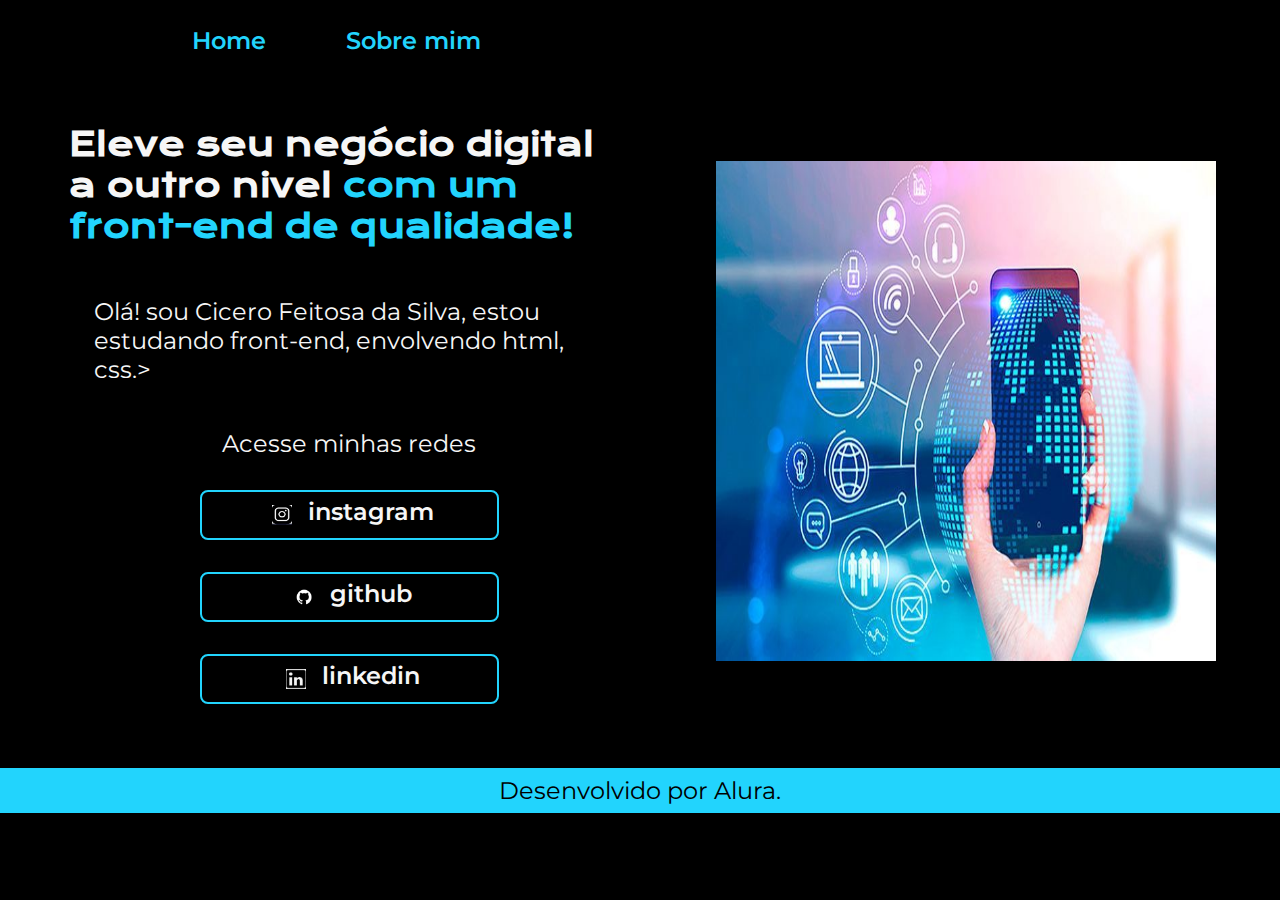
<file: index.html>
<!DOCTYPE html>
<html lang="PT-BR">
<head>
    <meta charset="UTF-8">
    <meta http-equiv="x-UA-Compatible" content="IE=edge">
    <meta name="viewport" content="width=device-width, initial-scale=1.0">
    <link rel="stylesheet" href="./styles/style.css">
    <title>Aula de HTML:5 e Css</title>
</head>
<body>
    <header class="cabecalho"> 
        <nav class="cabecalho__menu">
            <a class="cabecalho__menu__link" href="index.html">Home</a>
            <a class="cabecalho__menu__link" href="about.html">Sobre mim</a>
        </nav>
    </header>
        <main class="apresentacao">
            <section class="apresentacao__conteudo">
                <h1 class="apresentacao__conteudo__titulo">Eleve seu negócio digital a outro nivel <strong class="destaque-titulo">com um front-end de qualidade!</strong></h1>
                <p class="apresentacao__conteudo__paragafo">Olá! sou Cicero Feitosa da Silva, estou estudando front-end, envolvendo html, css.></p>
            <div class="apresentacao__link">
                <h2 class="apresentacao__link__subtitulo">Acesse minhas redes</h2> 

                <a class="apresentacao__link__navegacao" href="https://instagram.com/cicero.feitosa79"> <img src="./img/instagram..jpg" alt="icone" class="icone">instagram</a>  
                
                <a class="apresentacao__link__navegacao" href="https://github.com"> <img src="./img/github.png" alt="icone" class="icone">github</a>
                
                <a class="apresentacao__link__navegacao" href="https://www.linkedin.com/login/pt"> <img src="./img/linkedin-logo-png.png" alt="icone" class="icone">linkedin</a>
            </div>
            </section>
            <img class="img-logo"src="./img/Blog-7-dicas.jpg" alt="logo-digital">

        </main>
        <footer class="rodape">
            <p>Desenvolvido por Alura.</p>
        </footer>
    
</body>
</html>
</file>
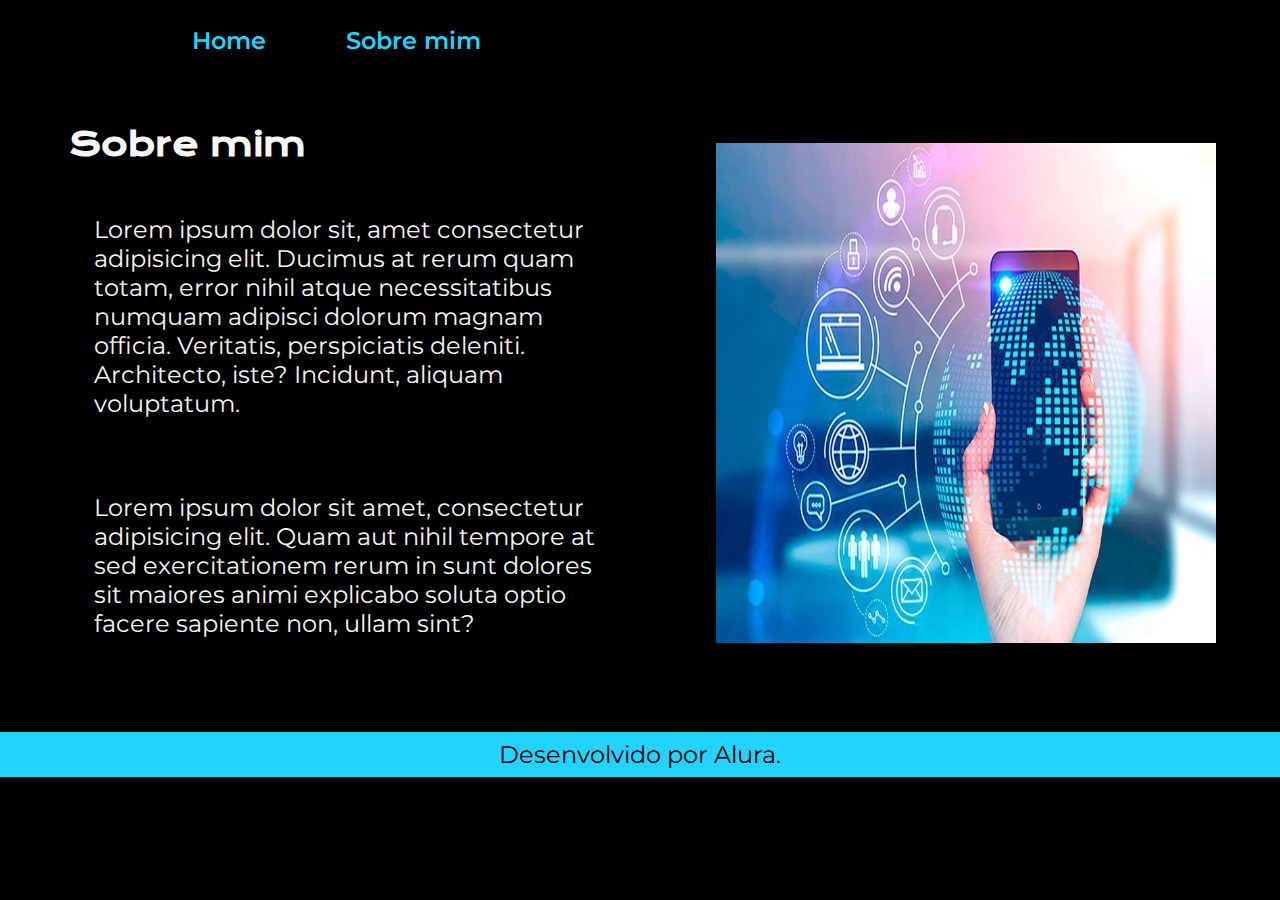
<file: about.html>
<!DOCTYPE html>
<html lang="PT-BR">
<head>
    <meta charset="UTF-8">
    <meta http-equiv="x-UA-Compatible" content="IE=edge">
    <meta name="viewport" content="width=device-width, initial-scale=1.0">
    <link rel="stylesheet" href="./styles/style.css">
    <title>Sobre mim</title>
</head>
<body>
    <header class="cabecalho"> 
        <nav class="cabecalho__menu">
            <a class="cabecalho__menu__link" href="index.html">Home</a>
            <a class="cabecalho__menu__link" href="about.html">Sobre mim</a>
        </nav>
    </header>
        <main class="apresentacao">
            <section class="apresentacao__conteudo">
                <h1 class="apresentacao__conteudo__titulo">Sobre mim</h1> 
                <p class="apresentacao__conteudo__paragafo">Lorem ipsum dolor sit, amet consectetur adipisicing elit. Ducimus at rerum quam totam, error nihil atque necessitatibus numquam adipisci dolorum magnam officia. Veritatis, perspiciatis deleniti. Architecto, iste? Incidunt, aliquam voluptatum.</p>
                <p class="apresentacao__conteudo__paragafo">Lorem ipsum dolor sit amet, consectetur adipisicing elit. Quam aut nihil tempore at sed exercitationem rerum in sunt dolores sit maiores animi explicabo soluta optio facere sapiente non, ullam sint?</p>
            </section>
            <img class="img-logo"src="./img/Blog-7-dicas.jpg" alt="logo-digital">

        </main>
        <footer class="rodape">
            <p>Desenvolvido por Alura.</p>
        </footer>
    
</body>
</html>
</file>
<file: styles/style.css>
@import url('https://fonts.googleapis.com/css2?family=Krona+One&family=Montserrat:wght@400;600&display=swap');

:root {
    --cor-primaria: #000000;
    --cor-secundaria: #f6f6f6;
    --cor-terciaria: #22d4fd;
    --cor-hover: #272727; 

    --fonte-primaria: 'Krona One', sans-serif;
    --fonte-secundaria: 'Montserrat', sans-serif;
}

* {
    margin: 0;
    padding: 0;
}

body {    
    box-sizing: border-box;    
    background-color: var(--cor-primaria);
    color: var(--cor-secundaria);
}

.cabecalho {
    padding: 2% 0% 0% 15%;
}

.cabecalho__menu {
    
    display: flex;
    gap: 80px;
}

.cabecalho__menu__link {
    font-family: var(--fonte-secundaria);
    font-size: 24px;
    font-weight: 600;
    color: var(--cor-terciaria);
    text-decoration: none;

}


.apresentacao {
    padding: 5%;
    display: flex;
    align-items: center;
    justify-content: space-between;
    gap: 82px;
}

.apresentacao__conteudo {
    width: 50%;
    display: flex;
    flex-direction: column;
    gap: 15px;
}

.apresentacao__conteudo__titulo {
    font-size: 2.02rem;
    font-family: var(--fonte-primaria);
    padding: 5px;
    
}

.destaque-titulo {
    color: var(--cor-terciaria);
    
}

.apresentacao__conteudo__paragafo {
  font-size: 1.5rem;
  font-family: var(--fonte-secundaria);
  padding: 30px;
}

.apresentacao__link {
    display: flex;
    flex-direction: column;
    justify-content: space-between;
    align-items: center;
    gap: 32px;
}

.apresentacao__link__subtitulo {
    font-family: var(--fonte-secundaria);
    font-weight: 400;
    font-size: 1.5rem;
}

.icone {
    width: 20px;
    height: 20px;
    padding: 8px;
    
}

.apresentacao__link__navegacao { 
    display: flex;
    justify-content: center;
    gap: 8px;
    border: 2px solid var(--cor-terciaria);   
    width: 50%;
    text-align: center;
    border-radius: 8px;
    font-size: 1.5rem;
    font-weight: 600;
    padding: 5px;
    text-decoration: none;
    color: var(--cor-secundaria);
    font-family: var(--fonte-secundaria); 
    
}

.apresentacao__link__link:hover {
    background-color: var(--cor-hover);
}

.img-logo {    
    width: 500px; 
    height: 500px;
        
}

.rodape {
    padding: 8px;
    color: var(--cor-primaria);
    background-color: var(--cor-terciaria);
    text-align: center;
    font-family: var(--fonte-secundaria);
    font-size: 1.5rem;
    font-weight: 400; 
   
}

@media (max-width: 1200px) {
    .cabecalho {
        padding: 10%;
    }

    .cabecalho__menu {
        justify-content: center;
    }
    .apresentacao {
        flex-direction: column-reverse;
        padding: 5%;
    }

    .apresentacao__conteudo {
        width: auto;
    }
}
</file>
